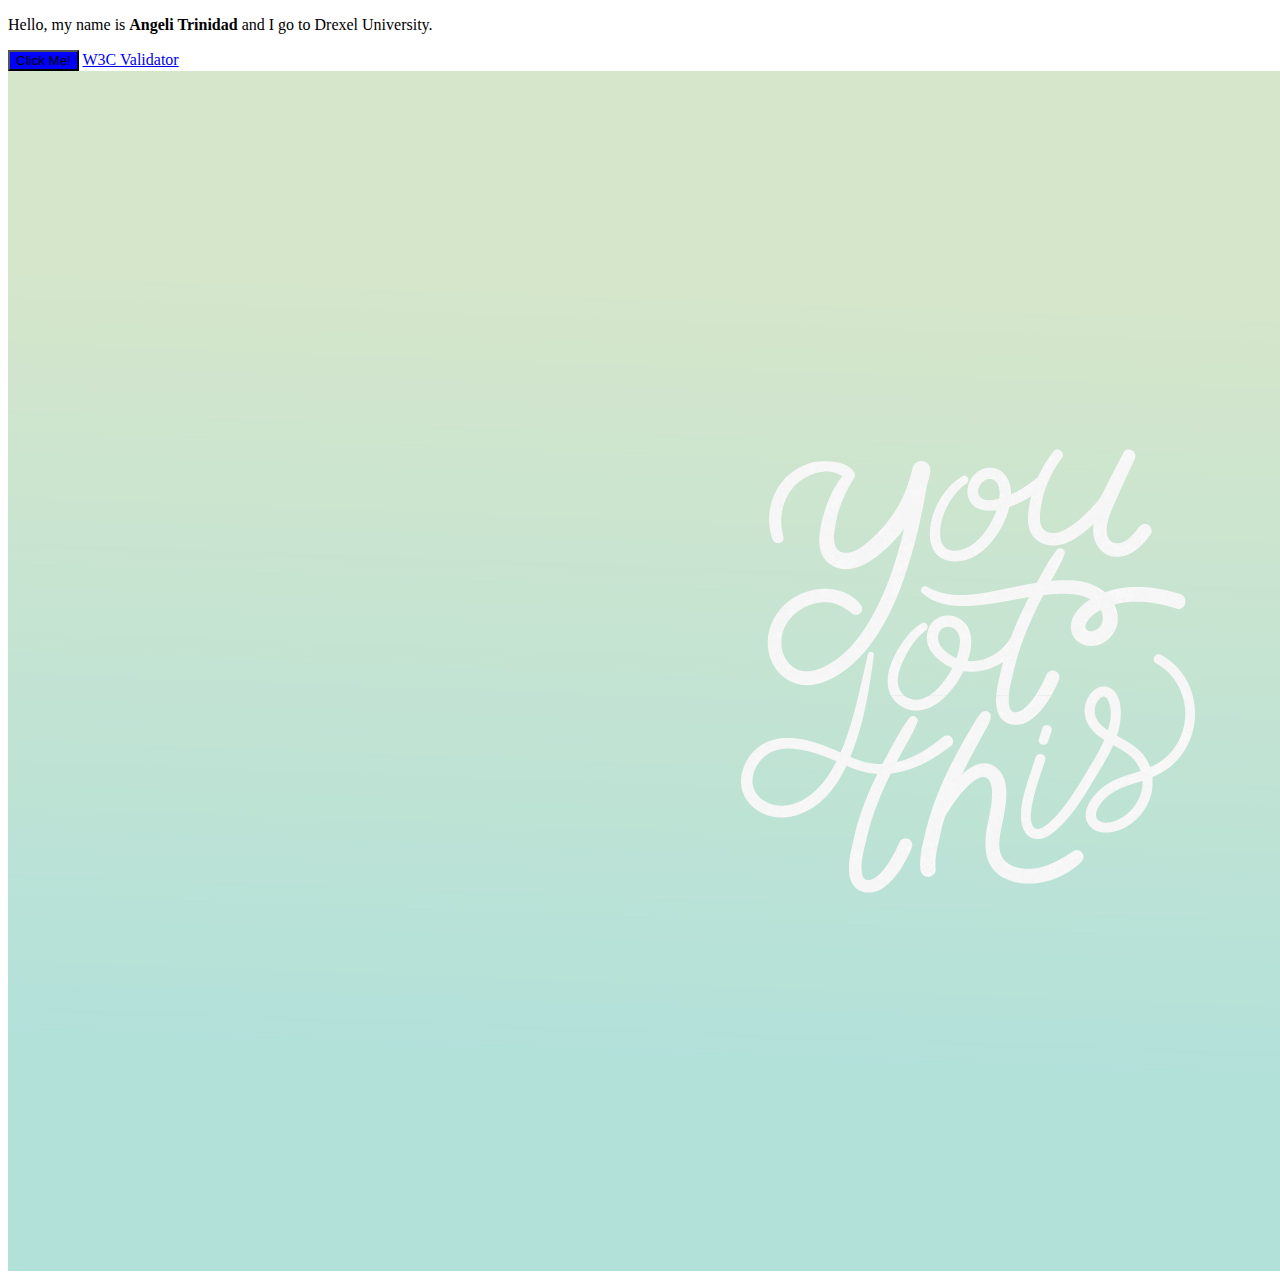
<file: index.html>
<!DOCTYPE html>
<html lang="en">
<head> 
<title> Introduction </title> 

<style>
	button {
		background-color: blue;
	}
</style>

</head>
<body>
  	<p>Hello, my name is <b> Angeli Trinidad </b> and I go to Drexel University.</p>
	
    
    <button id="btTest"> Click Me!</button>
    <script src="testscript.js"></script>
	
	<a href="https://validator.w3.org/nu/?doc=https%3A%2F%2Fat3362.github.io%2FINFO600-mywebpage%2Findex.html" target="_blank" > W3C Validator </a>
 <img src="Fuze_Branding_You_Got_This_Mint_Wallpaper.jpg" alt=""/>
</body>
</html>
</file>
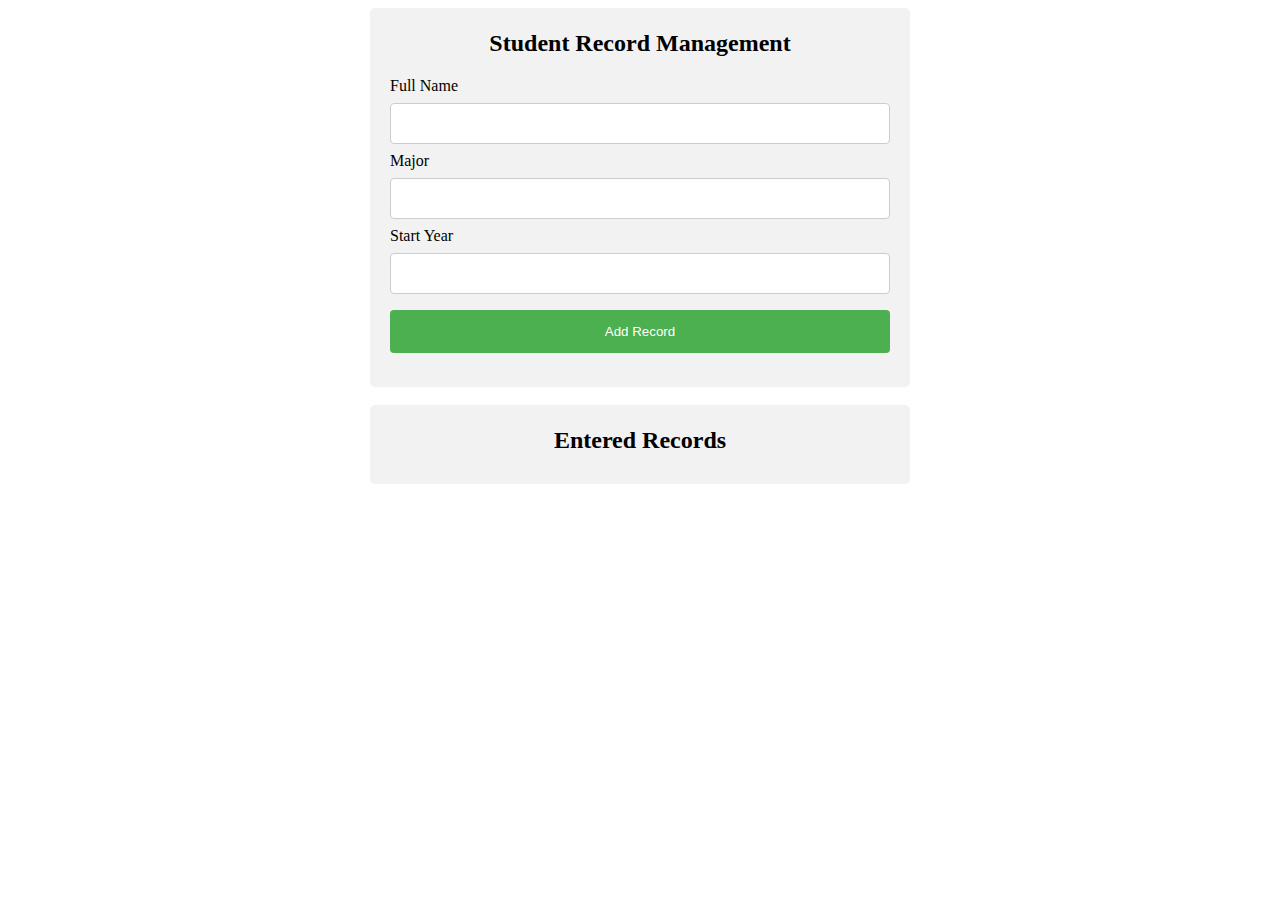
<file: form.html>
<!--
===============================================
Student Name: Angeli Mae Trinidad	
Solution for Assignment 2
===============================================
-->

<html>
	<head><title>Student Record Management</title>
		<script src = "https://code.jquery.com/jquery-3.4.1.min.js"></script>
		<link rel = "stylesheet" type="text/css" href="css/main.css" media="all" />
		<script type = "text/javascript" src="js/main.js"></script>
	</head>
	
	<body>
		<div class = "center"> 
			<center><h2> Student Record Management </h2></center>
			<form name = "myform">
				Full Name <br>
				<input type="text" id="fullName" name="fullName"/> 
					
				Major <br>
				<input type="text" id="major" name="major" /> 
					
				Start Year <br>
				<input type="text" id="startYear" name="startYear" maxlength="4"/>
					
				<input type="button" id=addRec value="Add Record">
			</form>
		</div>
	
		<br>
		<div id="records">
			<center><h2> Entered Records </h2></center>
		</div>

	</body>

</html>
</file>
<file: css/main.css>
input[type=text], select {
  width: 100%;
  padding: 12px 20px;
  margin: 8px 0;
  display: inline-block;
  border: 1px solid #ccc;
  border-radius: 4px;
  box-sizing: border-box;
}

input[type=button] {
  width: 100%;
  background-color: #4CAF50;
  color: white;
  padding: 14px 20px;
  margin: 8px 0;
  border: none;
  border-radius: 4px;
  cursor: pointer;
}

input[type=button]:hover {
  background-color: #45a049;
}

div {
  border-radius: 5px;
  background-color: #f2f2f2;
  padding-left: 20px;
  padding-right: 20px;
  padding-top: 2px;
  padding-bottom: 10px;
  width: 500px;
  margin: auto;
}
</file>
